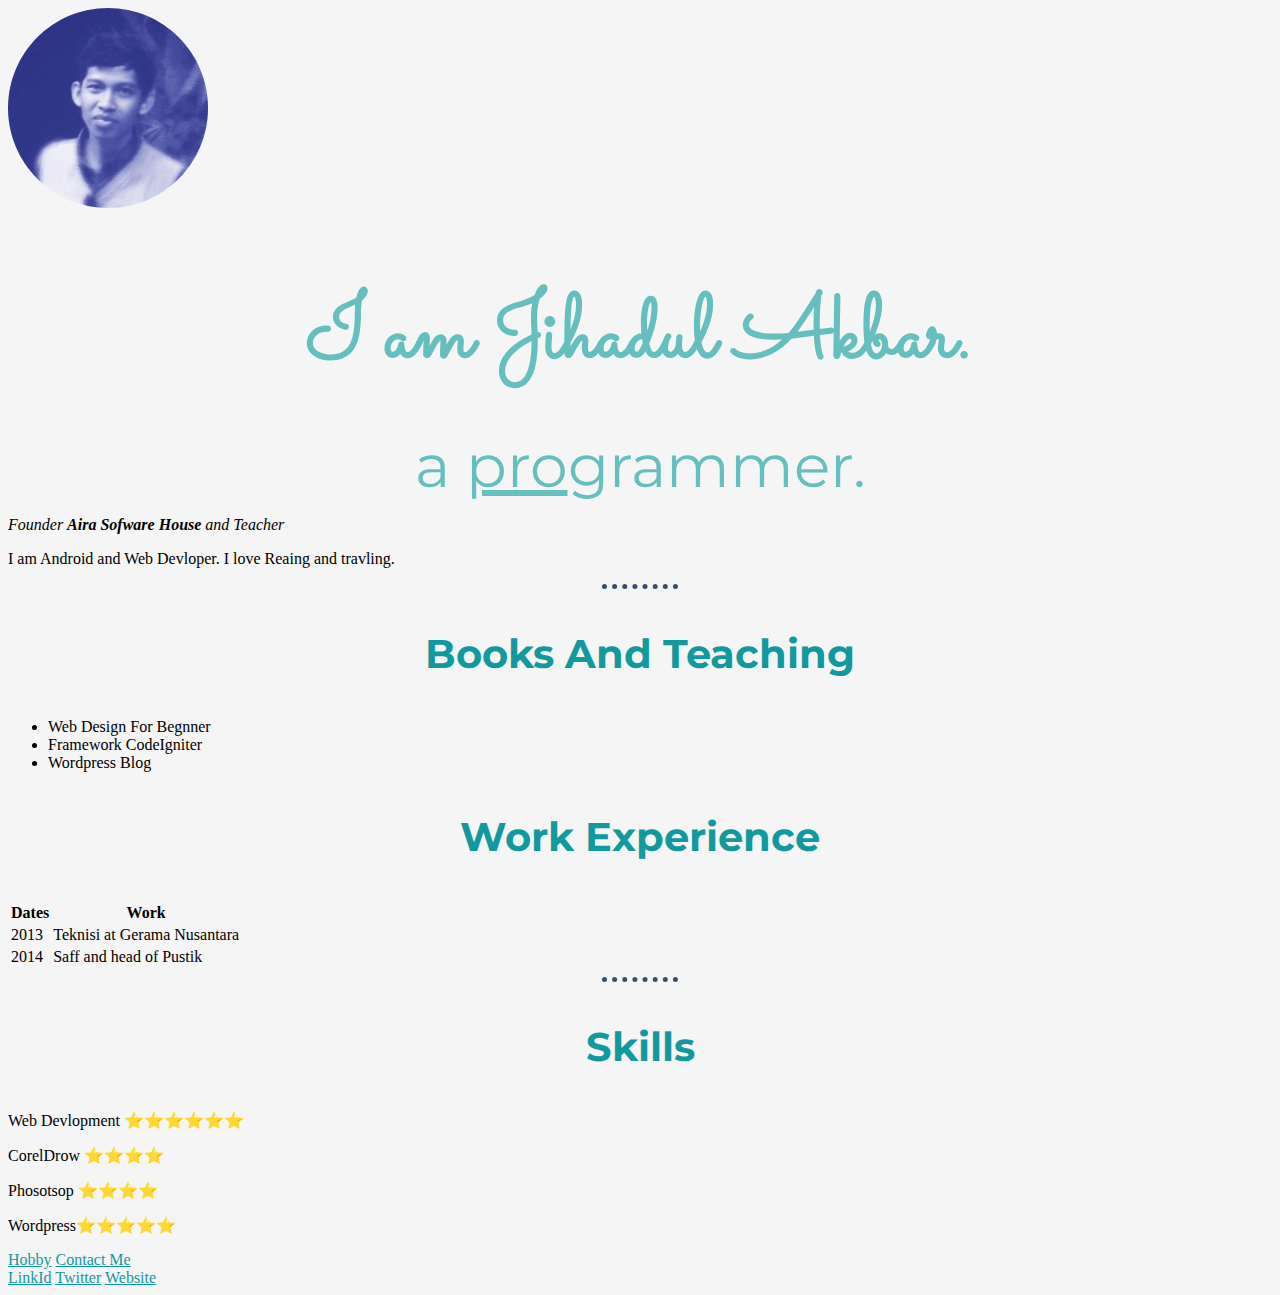
<file: index.html>
<!DOCTYPE html>
<html lang="en">
<head>
    <meta charset="UTF-8">
    <meta name="viewport" content="width=device-width, initial-scale=1.0">
    <meta http-equiv="X-UA-Compatible" content="ie=edge">
    <title> ♥ Jihadul Akbar Personal Site </title>
    <link rel="stylesheet" href="css/styles.css">
    <link href="https://fonts.googleapis.com/css?family=Merriweather|Montserrat|Sacramento" rel="stylesheet"> 
</head>
<body>
    <img src="img/jihadulakbar.png" alt="Jihadul Akbar Profile Picture" >
    <h1> I am Jihadul Akbar.</h1>
    <h2>a <span>pro</span>grammer.</h2>
    <p><em>Founder <strong> Aira Sofware House </strong> and Teacher </em></p>
    <p>I am Android and Web Devloper. I love Reaing and travling.</p>
    <hr>
    <h3>Books And Teaching</h3>
    <ul>
        <li>Web Design For Begnner</li>
        <li>Framework CodeIgniter</li>
        <li>Wordpress Blog</li>
    </ul>
    <h3>Work Experience</h3>
    <table>
        <thead>
            <tr>
                <th>Dates</th>
                <th>Work</th>
            </tr>
        </thead>
        <tbody>
        <tr>
            <td>2013</td>
            <td>Teknisi at Gerama Nusantara</td>
        </tr>
        <tr>
            <td>2014</td>
            <td>Saff and head of Pustik</td>
        </tr>
    </tbody>
    </table>
    <hr>
    <h3>Skills</h3>
    <p>Web Devlopment ⭐⭐⭐⭐⭐⭐</p>
    <p>CorelDrow ⭐⭐⭐⭐</p>
    <p>Phosotsop ⭐⭐⭐⭐ </p>
    <p>Wordpress⭐⭐⭐⭐⭐</p>

    <a href="hobbys.html">Hobby</a>
    <a href="contact-me.html"> Contact Me</a>
<br>
    <a href="#">LinkId</a> <a href="#">Twitter</a> <a href="#">Website</a>
</body>
</html>
</file>
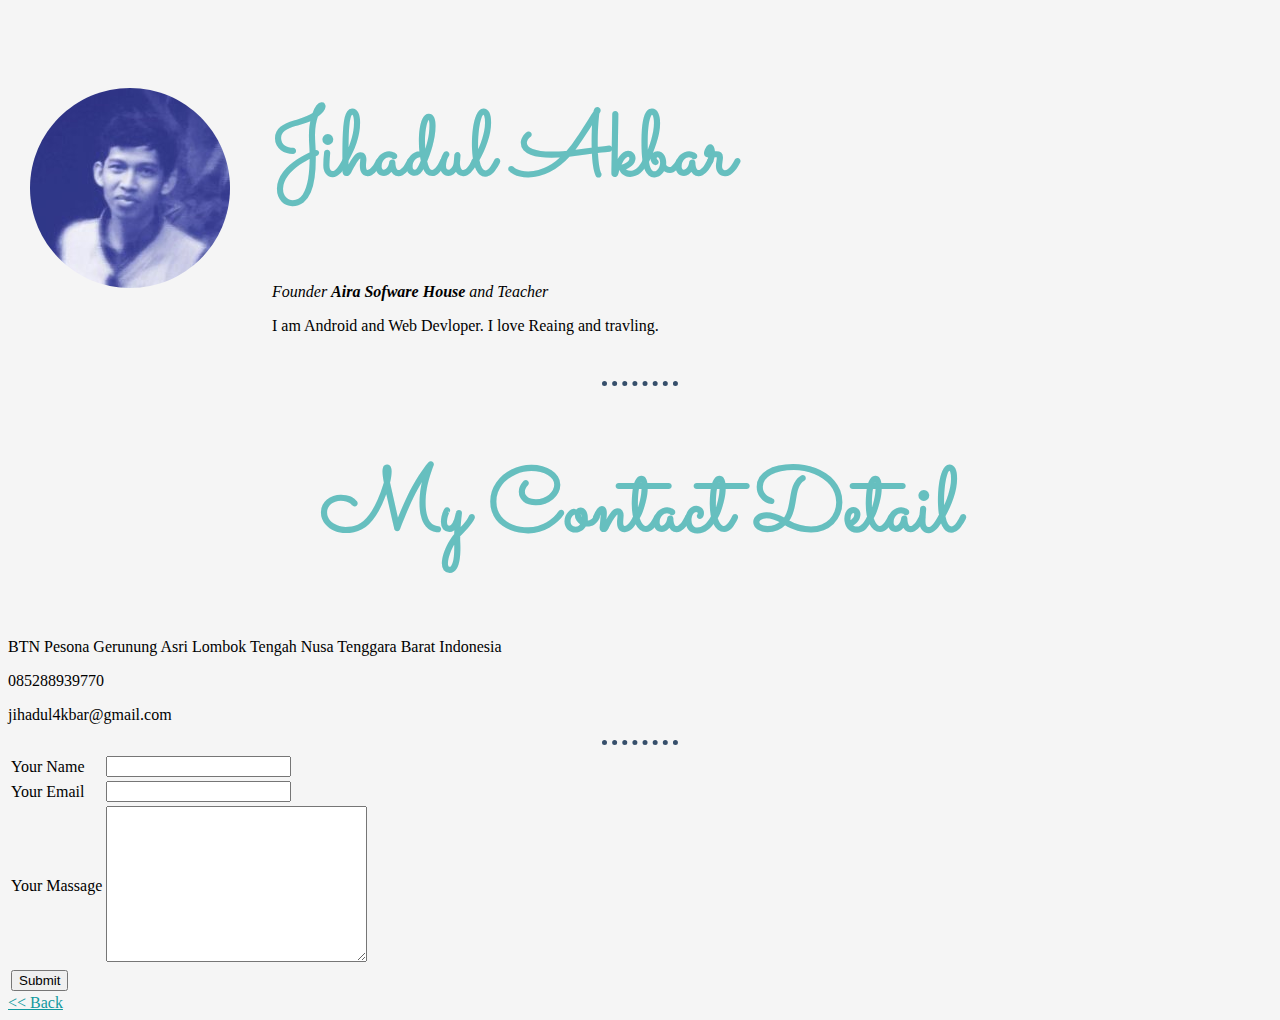
<file: contact-me.html>
<!DOCTYPE html>
<html lang="en">
<head>
    <meta charset="UTF-8">
    <meta name="viewport" content="width=device-width, initial-scale=1.0">
    <meta http-equiv="X-UA-Compatible" content="ie=edge">
    <title>Contact Me</title>
    <link rel="stylesheet" href="css/styles.css">
    <link href="https://fonts.googleapis.com/css?family=Merriweather|Montserrat|Sacramento" rel="stylesheet"> 
</head>
<body>
    <table cellpadding="20">
        <tr>
            <td><img src="img/jihadulakbar.png" alt="Jihadul Akbar Profile Picture" ></td>
            <td>
                <h1>Jihadul Akbar</h1>
                <p><em>Founder <strong> Aira Sofware House </strong> and Teacher </em></p>
                <p>I am Android and Web Devloper. I love Reaing and travling.</p>
            </td>
        </tr>
    </table>
    <hr>
    <h1>My Contact Detail</h1>
    <p>BTN Pesona Gerunung Asri Lombok Tengah Nusa Tenggara Barat Indonesia </p>
    <p>085288939770</p>
    <p>jihadul4kbar@gmail.com</p>

    <hr>
    <form action="">
        <table>
            <tr>
                <td>Your Name</td>
                <td><input type="text"></td>
            </tr>
            <tr>
                <td>Your Email</td>
                <td><input type="text"></td>
            </tr>
            <tr>
                <td>Your Massage</td>
                <td><textarea name="" id="" cols="30" rows="10"></textarea></td>
            </tr>
            <tr>
                <td colspan="2"><button>Submit</button></td>
            </tr>
        </table>
    </form>

    <a href="index.html"><< Back</a>
</body>
</html>
</file>
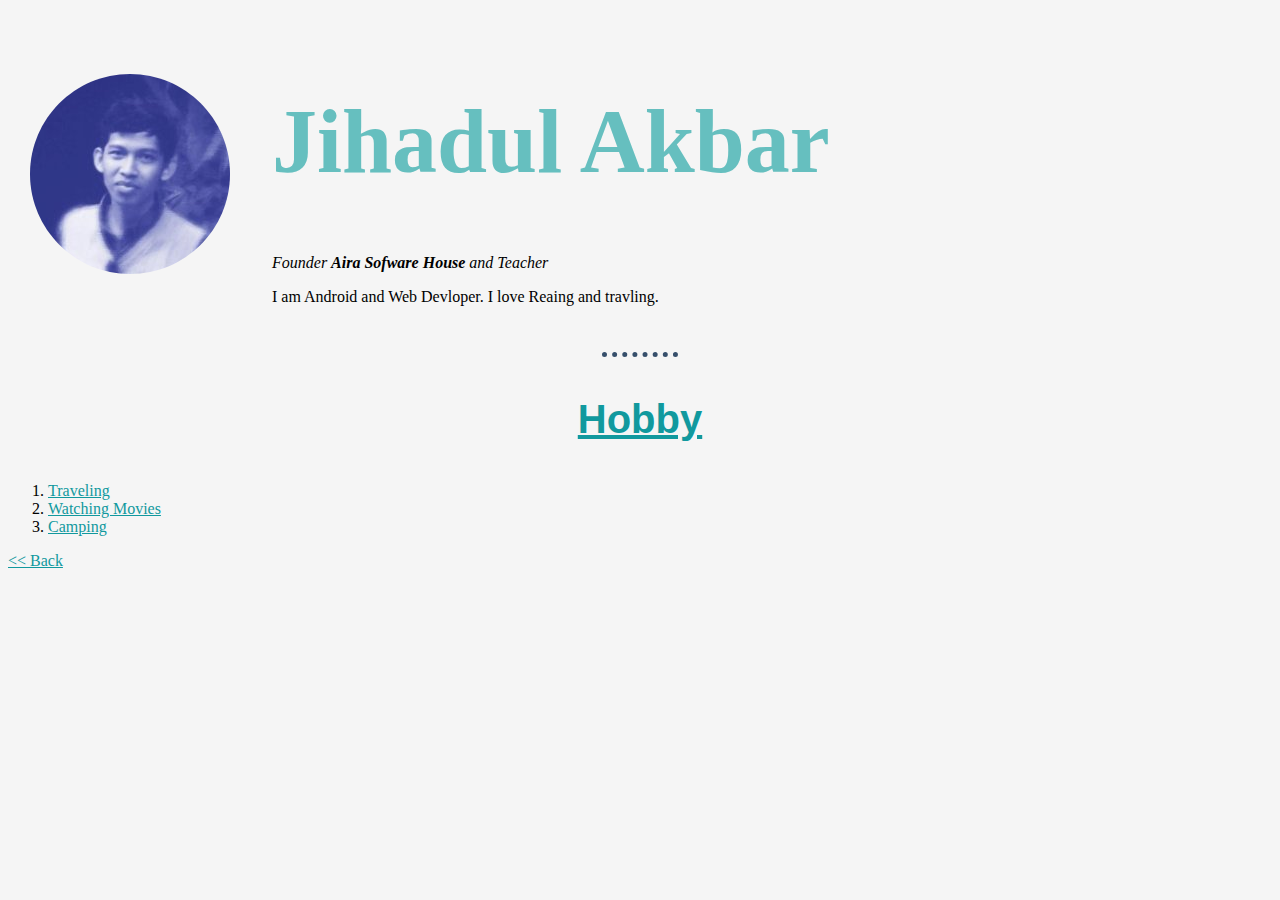
<file: hobbys.html>
<!DOCTYPE html>
<html lang="en">
<head>
    <meta charset="UTF-8">
    <meta name="viewport" content="width=device-width, initial-scale=1.0">
    <meta http-equiv="X-UA-Compatible" content="ie=edge">
    <title>My Hoby</title>
    <link rel="stylesheet" href="css/styles.css">
</head>
<body>
    <table cellpadding="20">
        <tr>
            <td><img src="img/jihadulakbar.png" alt="Jihadul Akbar Profile Picture" ></td>
            <td>
                <h1>Jihadul Akbar</h1>
                <p><em>Founder <strong> Aira Sofware House </strong> and Teacher </em></p>
                <p>I am Android and Web Devloper. I love Reaing and travling.</p>
            </td>
        </tr>
    </table>
    <hr>
        <h3><a href="hobbys.html">Hobby</a> </h3>
    <ol>
        <li><a href="http://rinjaninationalpark.com/"> Traveling </a></li>
        <li><a href="https://www.netflix.com"> Watching Movies</a></li>
        <li><a href="https://www.indonesia.travel/gb/en/home"> Camping </a> </li>
    </ol>

    <a href="index.html"><< Back</a>
</body>
</html>
</file>
<file: css/styles.css>
body{
    background-color: #f5f5f5;
}
hr{
    border-style: none;
    border-top-style: dotted;
    border-color: #364f6b;
    border-width: 5px;
    width: 6%;
}
h1{
    color:#66BFBF;
    font-family: 'Sacramento', cursive;
    font-size: 90px;
    text-align: center;
}
h2{
    color:#66BFBF;
    font-family: 'Montserrat', sans-serif;
    font-size: 60px;
    text-align: center;   
    font-weight: normal;
    line-height: 2px;
}
h3 {
    color: #11999E;
    font-family: 'Montserrat', sans-serif;
    font-size: 40px;
    text-align: center;
}
a{
    color: #11999E;
}
span{
    text-decoration: underline;
}
</file>
